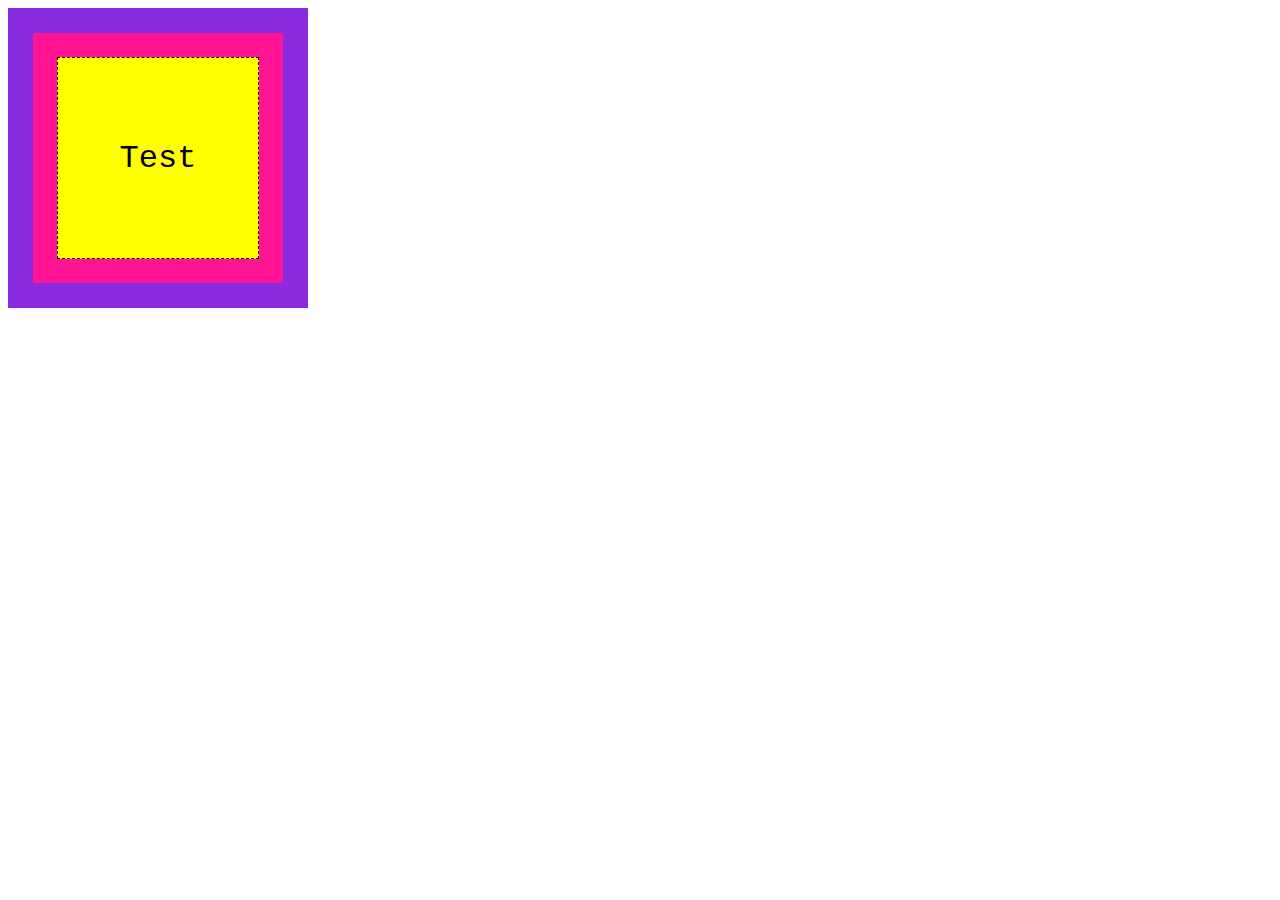
<file: Task 2/index.html>
<!DOCTYPE html>
<html lang="en">
<head>
    <meta charset="UTF-8">
    <meta http-equiv="X-UA-Compatible" content="IE=edge">
    <meta name="viewport" content="width=device-width, initial-scale=1.0">
    <title>Document</title>
    <link rel="stylesheet" href="./style.css">
</head>
<body>
    <div class="first">
        <div class="second">
            <div class="third">
                <p class="text">Test</p>
            </div>
        </div>
    </div>
</body>
</html>
</file>
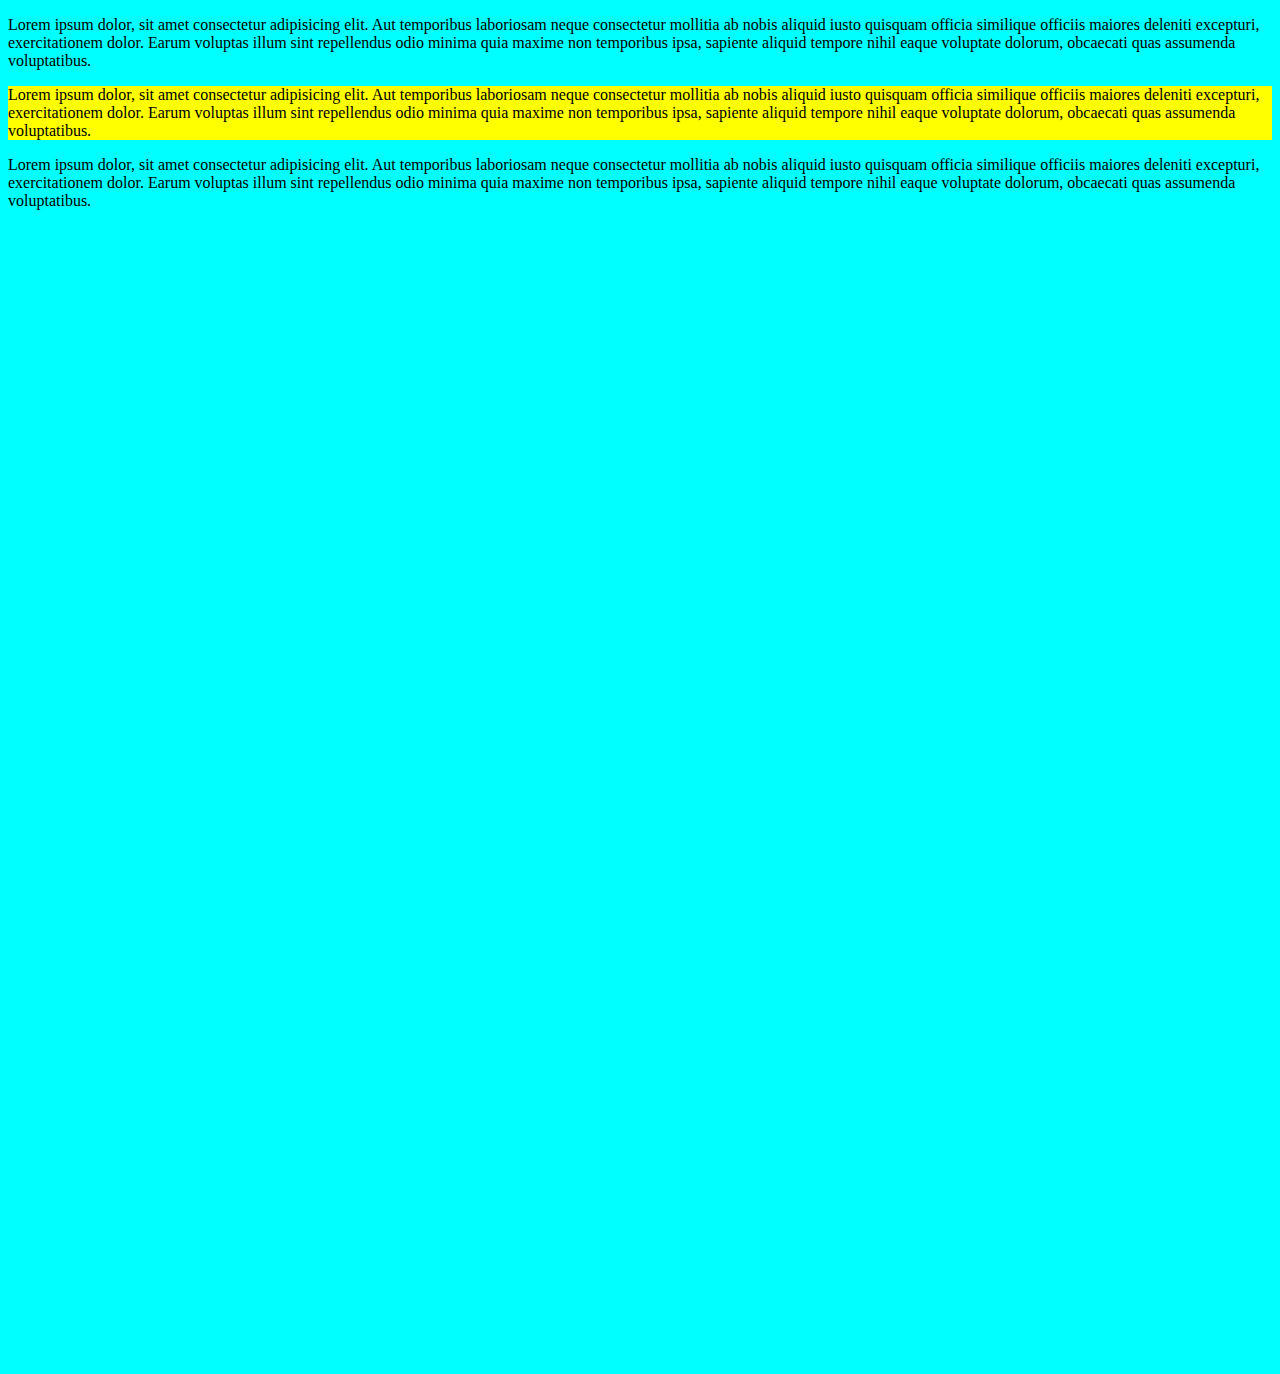
<file: Task1/index.html>
<!DOCTYPE html>
<html lang="en">
<head>
    <meta charset="UTF-8">
    <meta http-equiv="X-UA-Compatible" content="IE=edge">
    <meta name="viewport" content="width=device-width, initial-scale=1.0">
    <link rel="stylesheet" href="./style.css">
    <title>Document</title>
</head>
<body>
    <p>Lorem ipsum dolor, sit amet consectetur adipisicing elit. Aut temporibus laboriosam neque consectetur mollitia ab nobis aliquid iusto quisquam officia similique officiis maiores deleniti excepturi, exercitationem dolor. Earum voluptas illum sint repellendus odio minima quia maxime non temporibus ipsa, sapiente aliquid tempore nihil eaque voluptate dolorum, obcaecati quas assumenda voluptatibus.</p>
    <p class="different">Lorem ipsum dolor, sit amet consectetur adipisicing elit. Aut temporibus laboriosam neque consectetur mollitia ab nobis aliquid iusto quisquam officia similique officiis maiores deleniti excepturi, exercitationem dolor. Earum voluptas illum sint repellendus odio minima quia maxime non temporibus ipsa, sapiente aliquid tempore nihil eaque voluptate dolorum, obcaecati quas assumenda voluptatibus.</p>
    <p>Lorem ipsum dolor, sit amet consectetur adipisicing elit. Aut temporibus laboriosam neque consectetur mollitia ab nobis aliquid iusto quisquam officia similique officiis maiores deleniti excepturi, exercitationem dolor. Earum voluptas illum sint repellendus odio minima quia maxime non temporibus ipsa, sapiente aliquid tempore nihil eaque voluptate dolorum, obcaecati quas assumenda voluptatibus.</p>
</body>
</html>
</file>
<file: Task 2/style.css>
.first{
    width: 300px;
    height: 300px;
    background-color: blueviolet;
}
.second{
    width: 250px;
    height: 250px;
    background-color: deeppink;
    position: relative;
    top: 50%;
    left: 50%;
    transform: translate(-50%,-50%);
}
.third{
    width: 200px;
    height: 200px;
    background-color: yellow;
    position: absolute;
    top: 50%;
    left: 50%;
    transform: translate(-50%,-50%);
    border: 1px dashed black;
    /* For Test Text */
    display: flex;
    justify-content: center;
    align-items: center;
}
.text{
    font-size: 32px;
    font-family: 'Courier New', Courier, monospace;
}
</file>
<file: Task1/style.css>
body{
    background-color: aqua;
    height: 150vh;
}
.different{
    position: sticky;
    background-color: yellow;
    top: 20px;
}
</file>
